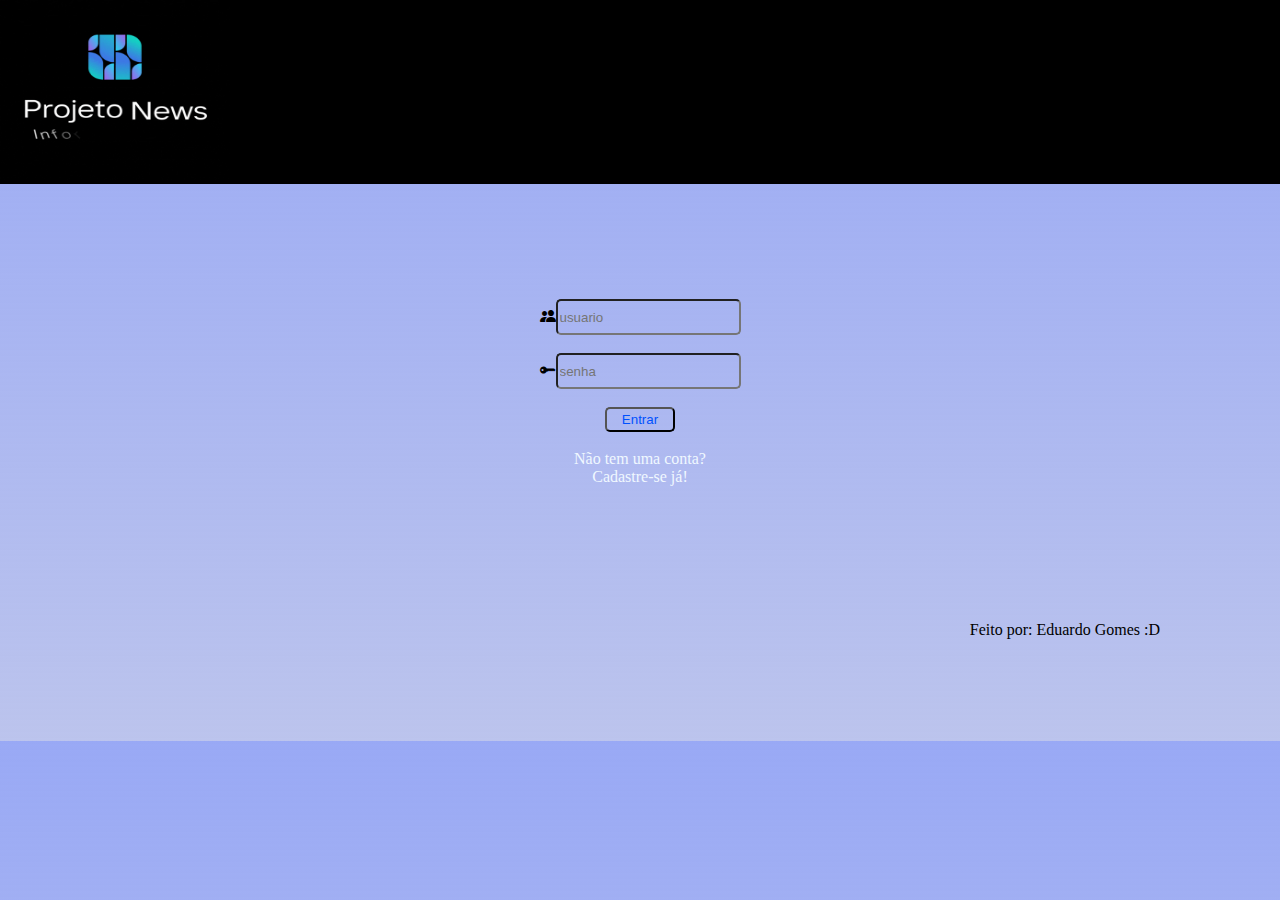
<file: projetologin.html>
<!DOCTYPE html>
<html lang="pt-br">

<head>
    <meta charset="UTF-8">
    <meta http-equiv="X-UA-Compatible" content="IE=edge">
    <meta name="viewport" content="width=device-width, initial-scale=1.0">
    <link rel="stylesheet" href="projeto2.css">
    <link rel="stylesheet" href="https://cdn.jsdelivr.net/npm/bootstrap-icons@1.10.4/font/bootstrap-icons.css">
    <title>Login</title>    
    <link rel="shortcut icon" href="Projeto News.jpg">
    <script src="https://ajax.googleapis.com/ajax/libs/jquery/3.6.3/jquery.min.js"></script>
</head>

<body>
    <div class="login">
        <a href="index.html"><img src="Projeto News.gif" alt=""></a>
    </div>
    </header>
    <nav>
        <div>

        </div>
    </nav>
    <main>
        <div id="logins">
            <i class="bi bi-people-fill"></i><input type="text" name="usuario" placeholder="usuario" id="logs"><br><br>
            <i class="bi bi-key-fill"></i><input type="password" name="senha" placeholder="senha" id="logs2"><br><br>
        <button id="botao">Entrar</button><br><br>
        <a href="" id="linka">Não tem uma conta?<br>Cadastre-se já!</a>
    </div>
    </main>

    <footer>
        <div>
            
        </div>
                <text style="float:right;">Feito por: Eduardo Gomes :D</text>
    </footer>

    <script src="projeto.js"></script>
</body>

</html>
</file>
<file: projeto2.css>
body{
    padding: 0;
    margin: 0;
    background:linear-gradient(rgb(153, 169, 245),rgba(122, 138, 219, 0.507)) ; 
}

a{
    text-decoration: none;
}

.login img {
    height: 180px;
    width: 230px;
}

.login {
    display: flex;
    justify-content: space-between;
    align-items: center;
    background-color: black;
}

header{
    padding-right: 50px;
}

header a{
    color: aliceblue;
    font-size: 35px;
}

nav{
    padding: 50px;
}

main{
    text-align: center;
}

footer{
    padding:120px;
}

#logins{
    padding: 15px;
}

#logins input{
    height: 30px;
    border-radius: 5px;
    background-color: transparent;
}

#linka{
    color: aliceblue;
    transition: .5s;
}

#linka:hover{
    transition: .5s;
    color: blue;
}

#botao{
    color: rgb(0, 81, 255);
    border-radius: 5px;
    height: 25px;
    width: 70px;
    background-color: transparent;
    transition: .5s;
}

#botao:hover{
    height: 27px;
    width: 80px;
    font-size: 15px;
    transition: .5s;
    background-color: rgba(255, 255, 255, 0.452);
}
</file>
